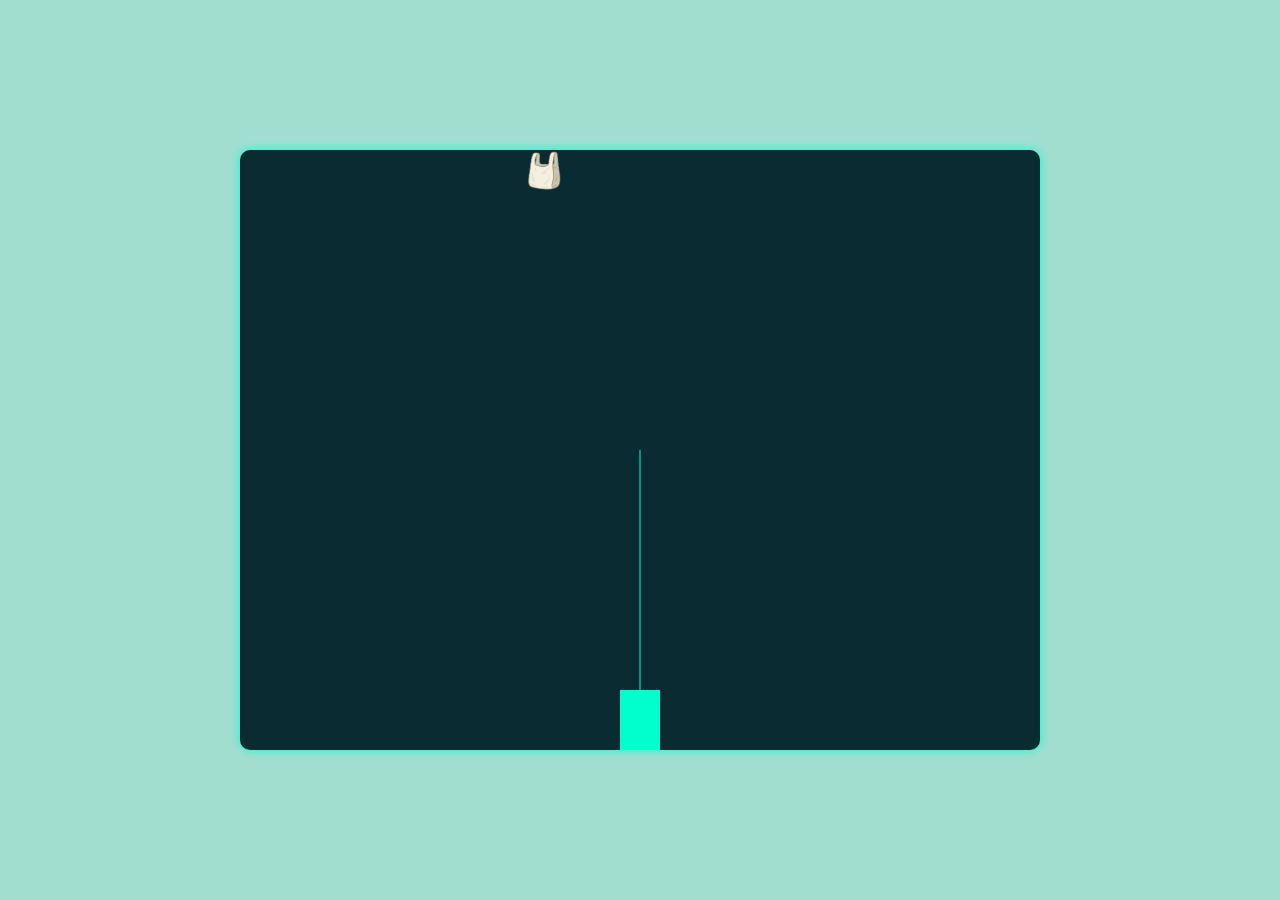
<file: index.html>
<!DOCTYPE html>
<html lang="fr">
<head>
  <meta charset="UTF-8">
  <meta name="viewport" content="width=device-width, initial-scale=1.0">
  <title>Plastic Invaders - Version de Base</title>
  <style>
    body {
      margin: 0;
      background: #a2ded0;
      display: flex;
      justify-content: center;
      align-items: center;
      height: 100vh;
    }
    canvas {
      background: #0b2b32;
      box-shadow: 0 0 10px #00ffcc;
      border-radius: 10px;
    }
  </style>
</head>
<body>
  <canvas id="gameCanvas" width="800" height="600"></canvas>
  <script>
    const canvas = document.getElementById("gameCanvas");
    const ctx = canvas.getContext("2d");

    const imgChips = new Image();
    imgChips.src = "chips.png";
    const imgSac = new Image();
    imgSac.src = "plastique.png";
    const imgBouteille = new Image();
    imgBouteille.src = "bouteil.png";

    function getImageByType(type) {
      switch (type) {
        case "chips": return imgChips;
        case "sac": return imgSac;
        case "bouteille": return imgBouteille;
        default: return imgChips;
      }
    }

    let bullets = [];
    let enemies = [];
    let mouseX = 400, mouseY = 300;
    let lastEnemySpawn = 0;

    canvas.addEventListener("mousemove", e => {
      const rect = canvas.getBoundingClientRect();
      mouseX = e.clientX - rect.left;
      mouseY = e.clientY - rect.top;
    });

    canvas.addEventListener("click", () => {
      bullets.push({ x: 400, y: 550, dx: (mouseX - 400) / 20, dy: (mouseY - 550) / 20 });
    });

    function spawnEnemy() {
      const types = ["chips", "sac", "bouteille"];
      const type = types[Math.floor(Math.random() * types.length)];
      enemies.push({ x: Math.random() * 740, y: -60, speed: 1 + Math.random(), type, width: 50, height: 50 });
    }

    function drawEnemy(e) {
      const image = getImageByType(e.type);
      ctx.drawImage(image, e.x, e.y, e.width, e.height);
    }

    function drawBullet(bullet) {
      ctx.fillStyle = "#00ffcc";
      ctx.beginPath();
      ctx.arc(bullet.x, bullet.y, 5, 0, Math.PI * 2);
      ctx.fill();
    }

    function updateGame() {
      ctx.clearRect(0, 0, canvas.width, canvas.height);

      ctx.fillStyle = "#00ffcc";
      ctx.fillRect(380, 540, 40, 60);

      ctx.strokeStyle = "#00ffcc";
      ctx.beginPath();
      ctx.moveTo(400, 550);
      ctx.lineTo(mouseX, mouseY);
      ctx.stroke();

      bullets.forEach((b, i) => {
        b.x += b.dx;
        b.y += b.dy;
        drawBullet(b);
        if (b.y < 0 || b.x < 0 || b.x > 800) bullets.splice(i, 1);
      });

      if (Date.now() - lastEnemySpawn > 1000) {
        spawnEnemy();
        lastEnemySpawn = Date.now();
      }

      enemies.forEach((e, i) => {
        e.y += e.speed;
        drawEnemy(e);

        bullets.forEach((b, j) => {
          if (
            b.x >= e.x && b.x <= e.x + e.width &&
            b.y >= e.y && b.y <= e.y + e.height
          ) {
            enemies.splice(i, 1);
            bullets.splice(j, 1);
          }
        });
      });

      requestAnimationFrame(updateGame);
    }

    updateGame();
  </script>
</body>
</html>
</file>
